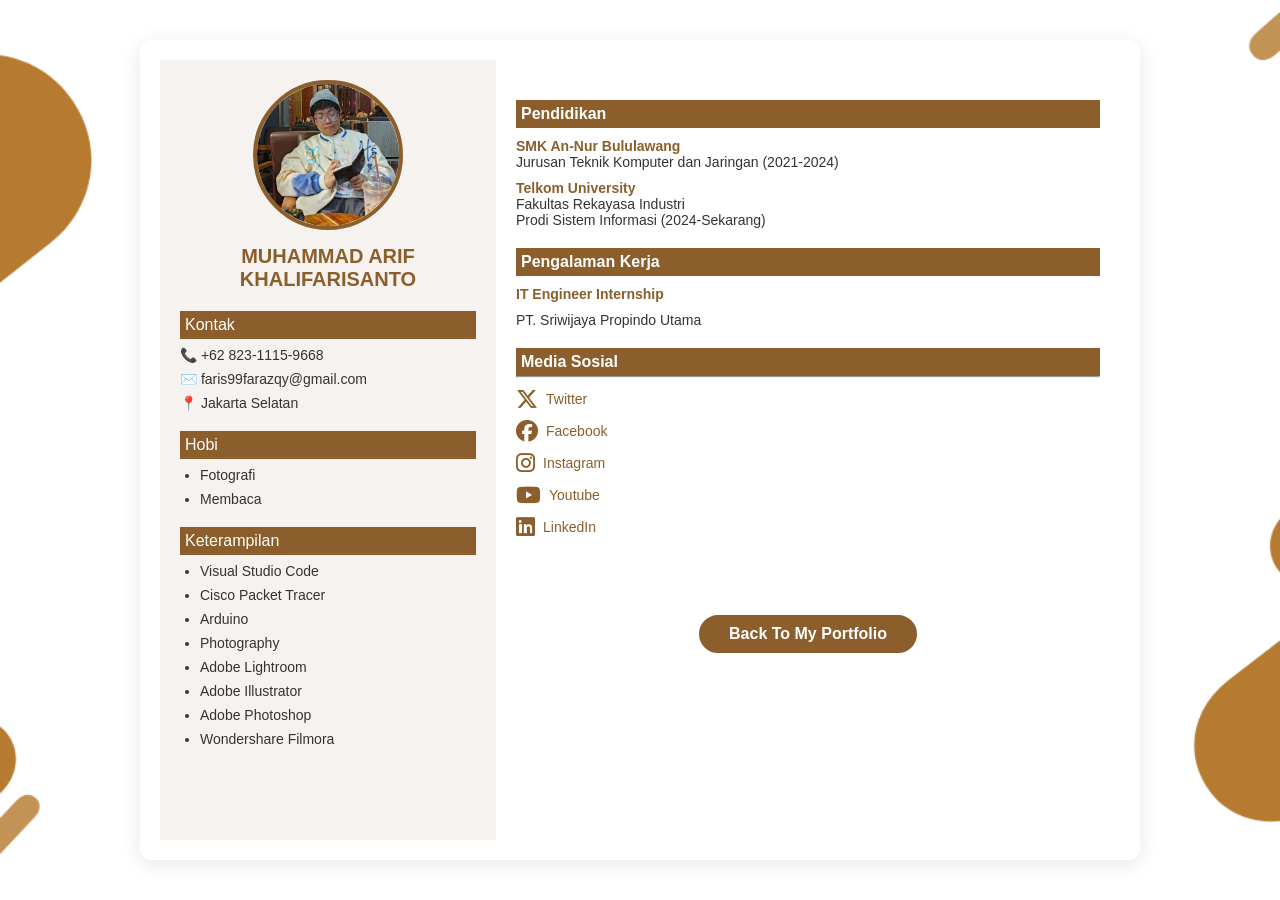
<file: cv.html>
<!DOCTYPE html>
<html lang="id">
<head>
  <meta charset="UTF-8">
  <meta name="viewport" content="width=device-width, initial-scale=1.0">
  <title>CV Muhammad Arif Khalifarisanto</title>
  <link rel="stylesheet" href="https://cdnjs.cloudflare.com/ajax/libs/font-awesome/6.5.0/css/all.min.css">
  <link rel="stylesheet" href="asset/style.css">
  <script src="asset/script.js" defer></script>
</head>

<body>

  <div id="loading">
    <div class="loading-wrapper">
      <div class="loading-circle"></div>
      <img src="asset/IMG/logo.png" alt="Logo" class="loading-logo">
   </div>
  </div>

  <div class="cv-container">
    <div class="cv-kiri">
      <img src="asset/IMG/foto.jpg" alt="Foto Profil">
      <h1>MUHAMMAD ARIF KHALIFARISANTO</h1>

      <div>
        <div class="cv-judul">Kontak</div>
        <p>📞 +62 823-1115-9668</p>
        <p>✉️ faris99farazqy@gmail.com</p>
        <p>📍 Jakarta Selatan</p>
      </div>

      <div>
        <div class="cv-judul">Hobi</div>
        <ul>
          <li>Fotografi</li>
          <li>Membaca</li>
        </ul>
      </div>

      <div>
        <div class="cv-judul">Keterampilan</div>
        <ul>
          <li>Visual Studio Code</li>
          <li>Cisco Packet Tracer</li>
          <li>Arduino</li>
          <li>Photography</li>
          <li>Adobe Lightroom</li>
          <li>Adobe Illustrator</li>
          <li>Adobe Photoshop</li>
          <li>Wondershare Filmora</li>
        </ul>
      </div>
    </div>

    <div class="cv-kanan">
      <div>
        <h2>Pendidikan</h2>
        <p><span class="cv-highlight">SMK An-Nur Bululawang</span><br>
        Jurusan Teknik Komputer dan Jaringan (2021-2024)</p>
        <p><span class="cv-highlight">Telkom University</span>
        <br>
        Fakultas Rekayasa Industri<br>
        Prodi Sistem Informasi (2024-Sekarang)</p>
      </div>

      <div>
        <h2>Pengalaman Kerja</h2>
        <p><span class="cv-highlight">IT Engineer Internship</span></p>
        <p>PT. Sriwijaya Propindo Utama</p>
      </div>

      <div>
        <h2>Media Sosial</h2>
        <div class="social-list">
          <hr>
          <a href="https://x.com/farazqy"><i class="fa-brands fa-x-twitter"></i> Twitter</a>
          <a href="https://www.facebook.com/faris.farazqy/"><i class="fa-brands fa-facebook"></i> Facebook</a>
          <a href="https://www.instagram.com/faris_farazqy/"><i class="fa-brands fa-instagram"></i> Instagram</a>
          <a href="https://www.youtube.com/@farazqy"><i class="fa-brands fa-youtube"></i> Youtube</a>
          <a href="https://www.linkedin.com/in/m-arif-khalifarisanto-402425386/"><i class="fa-brands fa-linkedin"></i> LinkedIn</a>
        </div>
      </div>

      <div class="back-portfolio">
        <a href="index.html" class="btn-portfolio">Back To My Portfolio</a>
      </div>
    </div>
  </div>
</body>
</html>
</file>
<file: asset/style.css>
* {
  margin: 0;
  padding: 0;
  box-sizing: border-box;
  font-family: Arial, Helvetica, sans-serif;
}

body {
  display: flex;
  min-height: 100vh;
  background: url("IMG/background.png") no-repeat center center fixed; 
  background-size: cover;
}

.sidebar {
  width: 250px;
  background: #f6f2ef;
  color: #8B5E2B;
  display: flex;
  flex-direction: column;
  align-items: center;
  padding: 20px 0;
  position: fixed;
  top: 0;
  left: 0;
  height: 100%;
}

.profile img {
  width: 120px;
  height: 120px;
  border-radius: 50%;
  border: 4px solid #8B5E2B;
  object-fit: cover;
  margin-left: 35px;
}

.profile h2 {
  margin-top: 10px;
  font-size: 20px;
}

.medsos {
  margin: 15px 0;
}

.medsos a {
  color: #8B5E2B;
  margin: 0 5px;
  font-size: 18px;
  display: inline-block;
  transition: 0.3s;
}

.medsos a:hover {
  color: #8B5E2B;
}

.nav-menu {
  margin-top: 20px;
  width: 100%;
}

.nav-menu ul {
  list-style: none;
  padding: 0;
}

.nav-menu ul li {
  width: 100%;
}

.nav-menu ul li a {
  display: flex;
  align-items: center;
  padding: 12px 20px;
  color: #8B5E2B;
  text-decoration: none;
  transition: 0.3s;
}

.nav-menu ul li a i {
  margin-right: 10px;
}

.nav-menu ul li a:hover {
  background: #8B5E2B;
  color: #f6f2ef;
}

main {
  margin-left: 250px;
}

.banner {
  min-height: 100vh;
  background: url("IMG/banner.CR2") no-repeat center center/cover;
  display: flex;
  align-items: center;
  justify-content: flex-start;
  padding-left: 40px;
  color: #f6f2ef;
  position: relative;
}

.banner::before {
  content: "";
  position: absolute;
  top: 0;
  left: 0;
  width: 100%;
  height: 100%;
  background: #00000080;
  z-index: 0;
}

.banner .intro {
  max-width: 600px;
  position: relative;
  z-index: 1;
}

.banner h1 {
  font-size: 48px;
  font-weight: bold;
}

.banner p {
  font-size: 24px;
  margin-top: 10px;
  background: #8B5E2B80;
  display: inline-block;
  padding: 5px 10px;
  border-radius: 5px;
}

#bio {
  min-height: 100vh;
  display: flex;
  flex-direction: column;
  justify-content: center;
  padding: 60px 20px; 
  background: #fff;
}

#bio h2 {
  font-size: 28px;
  margin-bottom: 10px;
}

#bio hr {
  width: 60px;
  border: 2px solid #8B5E2B;
  margin: 10px 0 20px 0;
}

#bio p {
  max-width: 900px;
  margin-bottom: 30px;
  line-height: 1.6;
}

#bio .description {
  text-align: center;
  margin: 0 auto;
  max-width: 900px;
  margin-bottom: 30px;
}

.bio-content {
  display: flex;
  flex-wrap: wrap;
  gap: 30px;
  align-items: flex-start;
}

.bio-img {
  flex: 1;
  min-width: 250px;
  max-width: 400px;
}

.bio-img img {
  width: 100%;
  border-radius: 5px;
}

.bio-details {
  flex: 2;
  min-width: 300px;
}

.bio-details h3 {
  font-size: 22px;
  margin-bottom: 10px;
}

.bio-details .intro {
  font-style: italic;
  color: #555;
  margin-bottom: 20px;
}

.bio-info {
  display: flex;
  flex-wrap: wrap;
  gap: 40px;
}

.bio-info ul {
  list-style: none;
  padding: 0;
  margin: 0;
}

.bio-info li {
  margin-bottom: 10px;
}

.bio-details .closing {
  margin-top: 20px;
}

.skill {
  min-height: 100vh;
  padding: 60px 40px;
  background: #f8f9fa;
  color: #000;
}

#skill hr {
  width: 60px;
  border: 2px solid #8B5E2B;
  margin: 10px 0 20px 0;
}

.section-title {
  font-size: 28px;
  margin-bottom: 10px;
  font-weight: 600;
}

.section-subtitle {
  max-width: 800px;
  margin: 0 auto 40px auto;
  font-size: 15px;
  color: #555;
  text-align: center;
}

.skill-grid {
  display: grid;
  grid-template-columns: repeat(auto-fit, minmax(250px, 1fr));
  gap: 30px;
}

.skill-item {
  background: #fff;
  padding: 25px;
  border-radius: 8px;
  text-align: center;
  transition: all 0.3s ease;
  box-shadow: 0 2px 8px rgba(0,0,0,0.05);
}

.skill-item:hover {
  transform: translateY(-8px);
  box-shadow: 0 6px 18px rgba(0,0,0,0.1);
}

.skill-item .icon {
  font-size: 40px;
  color: #8B5E2B;
  margin-bottom: 15px;
}

.skill-item h4 {
  font-size: 18px;
  margin-bottom: 10px;
  font-weight: 600;
}

.skill-item p {
  font-size: 14px;
  color: #666;
}

.tools-list {
  list-style: none;
  padding: 0;
  margin: 0;
  display: flex;
  flex-wrap: wrap;
  gap: 15px 30px;
  justify-content: center;
}

.tools-list li {
  font-size: 14px;
  color: #444;
  display: flex;
  align-items: center;
  gap: 8px;
  min-width: 180px;
}


.tools-list i {
  color: #836748;
  font-size: 16px;
}

.skill-item:last-child {
  grid-column: span 2;
}

.skill-item:nth-child(5) {
  grid-column: 1 / -1;
}

.resume {
  min-height: 100vh;
  padding: 60px 40px;
  background: #f8f9fa;
  color: #000;
}

.resume .section-title {
  font-size: 28px;
  font-weight: 600;
}

.resume hr {
  width: 60px;
  border: 2px solid #8B5E2B;
  margin: 10px 0 20px 0;
}

.resume .section-subtitle {
  max-width: 900px;
  margin: 0 auto 40px auto;
  font-size: 15px;
  color: #555;
  text-align: center;
}

.resume-grid {
  display: grid;
  grid-template-columns: 1fr 1fr;
  gap: 40px;
}

.resume h3 {
  font-size: 22px;
  margin-bottom: 20px;
  font-weight: 600;
  color: #8B5E2B;
}

.resume-item {
  position: relative;
  padding-left: 25px;
  margin-bottom: 30px;
  border-left: 2px solid #8B5E2B;
}

.resume-item::before {
  content: "";
  position: absolute;
  top: 0;
  left: -7px;
  width: 14px;
  height: 14px;
  border-radius: 50%;
  background: #fff;
  border: 2px solid #8B5E2B;
}

.resume-item h4 {
  font-size: 18px;
  margin-bottom: 5px;
  font-weight: 600;
}

.resume-item h5 {
  font-size: 14px;
  color: #666;
  font-weight: 500;
  margin-bottom: 10px;
}

.resume-item p {
  font-size: 14px;
  color: #444;
  margin-bottom: 10px;
}

.resume-item ul {
  padding-left: 20px;
  margin: 0;
}

.resume-item ul li {
  font-size: 14px;
  margin-bottom: 8px;
}

@media (max-width: 992px) {
  .resume-grid {
    grid-template-columns: 1fr;
  }
}

.btn-container {
  display: flex;
  justify-content: center;
  align-items: center;
  margin-top: 40px;
}

.btn-outline {
  display: inline-block;
  padding: 16px 38px;
  border-radius: 999px;
  border: 2px solid #8B5E2B;
  background: #fff;
  color: #8B5E2B;
  font-size: 20px;
  font-weight: 600;
  text-decoration: none;
  text-align: center;
  transition: all 0.25s ease;
}

.btn-outline:hover,
.btn-outline:focus {
  background: #8B5E2B;
  color: #fff; 
  transform: translateY(-3px);
  box-shadow: 0 8px 20px rgba(139,94,43,0.2);
}
.portfolio {
  padding: 60px 20px;
  text-align: center;
}

.section-title {
  font-size: 32px;
  font-weight: 700;
  margin-bottom: 10px;
}

.section-description {
  font-size: 16px;
  color: #666;
  max-width: 700px;
  margin: 0 auto 40px auto;
}

.portfolio-filters ul {
  list-style: none;
  padding: 0;
  display: flex;
  justify-content: center;
  gap: 20px;
  margin-bottom: 30px;
}

.portfolio-filters li {
  cursor: pointer;
  font-weight: 500;
  color: #444;
  transition: 0.3s;
}

.portfolio-filters li.active {
  color: #8B5E2B;
  border-bottom: 2px solid #8B5E2B;
}

.filter-btn {
  margin: 0 10px;
  cursor: pointer;
  color: #555;
  transition: color 0.3s, font-weight 0.3s;
}

.filter-btn.active {
  color: #8B5E2B;
  font-weight: bold;
}

.portfolio-grid {
  display: flex;
  flex-wrap: wrap;
  gap: 20px;
  justify-content: center;
  position: relative;
}

.portfolio-item {
  width: 280px;
  transition: opacity 0.5s ease, transform 0.5s ease;
}

.portfolio-item img {
  width: 100%;
  border-radius: 10px;
  display: block;
}

.portfolio-item.hide {
  opacity: 0;
  transform: scale(0.95);
  pointer-events: none;
  position: absolute;
}

.portfolio-item.show {
  opacity: 1;
  transform: scale(1);
  position: relative;
}

.footer {
  background: #e0eef2;
  padding: 20px 0;
  text-align: center;
  border-top: 1px solid #ddd;
  margin-top: 50px;
}

.footer-container {
  max-width: 900px;
  margin: 0 auto;
}

.footer p {
  margin: 0;
  color: #8B5E2B;
  font-size: 14px;
}

#loading {
  position: fixed;
  width: 100%;
  height: 100%;
  background: #fff;
  top: 0;
  left: 0;
  display: flex;
  justify-content: center;
  align-items: center;
  z-index: 9999;
  transition: opacity 0.5s ease, visibility 0.5s ease;
}

.loading-wrapper {
  position: relative;
  width: 120px;
  height: 120px;
  display: flex;
  justify-content: center;
  align-items: center;
}

.loading-circle {
  position: absolute;
  width: 100%;
  height: 100%;
  border: 6px solid #ddd;
  border-top: 6px solid #8B5E2B;
  border-radius: 50%;
  animation: spin 1s linear infinite;
}

.loading-logo {
  width: 90px;
  height: auto;
  z-index: 1;
}

@keyframes spin {
  0% { transform: rotate(0deg); }
  100% { transform: rotate(360deg); }
}

#loading.hide {
  opacity: 0;
  visibility: hidden;
}

.cv-container {
  display: flex;
  width: 80%;
  max-width: 1000px;
  margin: 40px auto;
  padding: 20px;
  font-family: Arial, sans-serif;
  color: #333;
  background: rgba(255, 255, 255, 0.95);
  border-radius: 12px;
  box-shadow: 0 4px 20px rgba(0, 0, 0, 0.1);
}

.cv-kiri {
  width: 35%;
  background: #f6f2ef;
  padding: 20px;
  box-sizing: border-box;
}

.cv-kiri img {
  width: 150px;
  border-radius: 50%;
  border: 4px solid #8B5E2B;
  display: block;
  margin: 0 auto 15px;
}

.cv-kiri h1 {
  text-align: center;
  font-size: 20px;
  color: #8B5E2B;
  margin-bottom: 20px;
}

.cv-judul {
  background: #8B5E2B;
  color: #fff;
  padding: 5px;
  font-size: 16px;
  margin-top: 20px;
}

.cv-kiri p, 
.cv-kiri li {
  margin: 8px 0;
  font-size: 14px;
}

.cv-kiri ul {
  padding-left: 20px;
}

.cv-kanan {
  width: 65%;
  padding: 20px;
  box-sizing: border-box;
}

.cv-kanan h2 {
  background: #8B5E2B;
  color: #fff;
  padding: 5px;
  font-size: 16px;
  margin-top: 20px;
}

.cv-kanan p {
  margin: 10px 0;
  font-size: 14px;
}

.cv-highlight {
  font-weight: bold;
  color: #8B5E2B;
}

.social-list {
  display: flex;
  flex-direction: column;
  gap: 10px;
}

.social-list a {
  font-size: 14px;
  color: #8B5E2B;
  text-decoration: none;
  display: flex;
  align-items: center;
  gap: 8px;
  transition: color 0.3s;
}

.social-list a:hover {
  color: #333;
}

.social-list i {
  font-size: 22px;
}

.back-portfolio {
  margin-top: 75px;
  text-align: center;
}

.btn-portfolio {
  display: inline-block;
  padding: 10px 30px;
  background-color: #8B5E2B;
  color: #fff;
  text-decoration: none;
  border: 2px solid #fff;
  border-radius: 50px;
  font-weight: bold;
  transition: background 0.3s ease, color 0.3s ease;
}

.btn-portfolio:hover {
  background-color: #fff;
  color: #8B5E2B;
  border: 2px solid #8B5E2B
}
</file>
